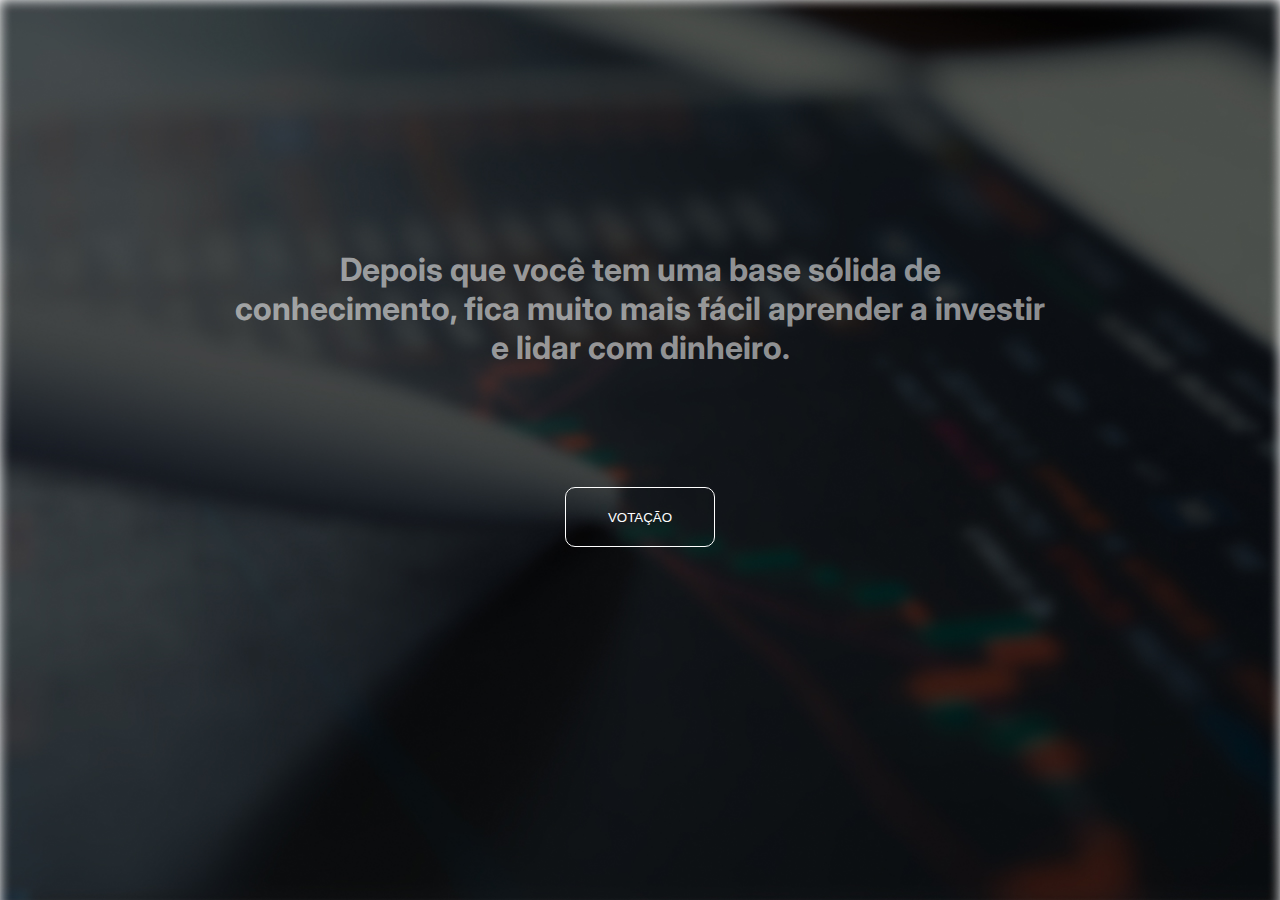
<file: index.html>
<!DOCTYPE html>
 <html lang="pt-br">
 <head>
     <meta charset="UTF-8">
     <meta http-equiv="X-UA-Compatible" content="IE=edge">
     <meta name="viewport" content="width=device-width, initial-scale=1.0">
     <link rel="stylesheet" href="css/style.css">
     <title>Desafio Ten Meetings</title>
 </head>
 <body>

    <section>
        <div class="container">

            <div class="content">
                <h1>Depois que você tem uma base sólida de conhecimento, fica muito mais fácil aprender a investir e lidar com dinheiro.</h1>
            </div>


            <div class="button_click">
                <button><a href="votation.html">VOTAÇÃO</a></button>
            </div>
        </div>
    </section>



     
 </body>
 </html>
</file>
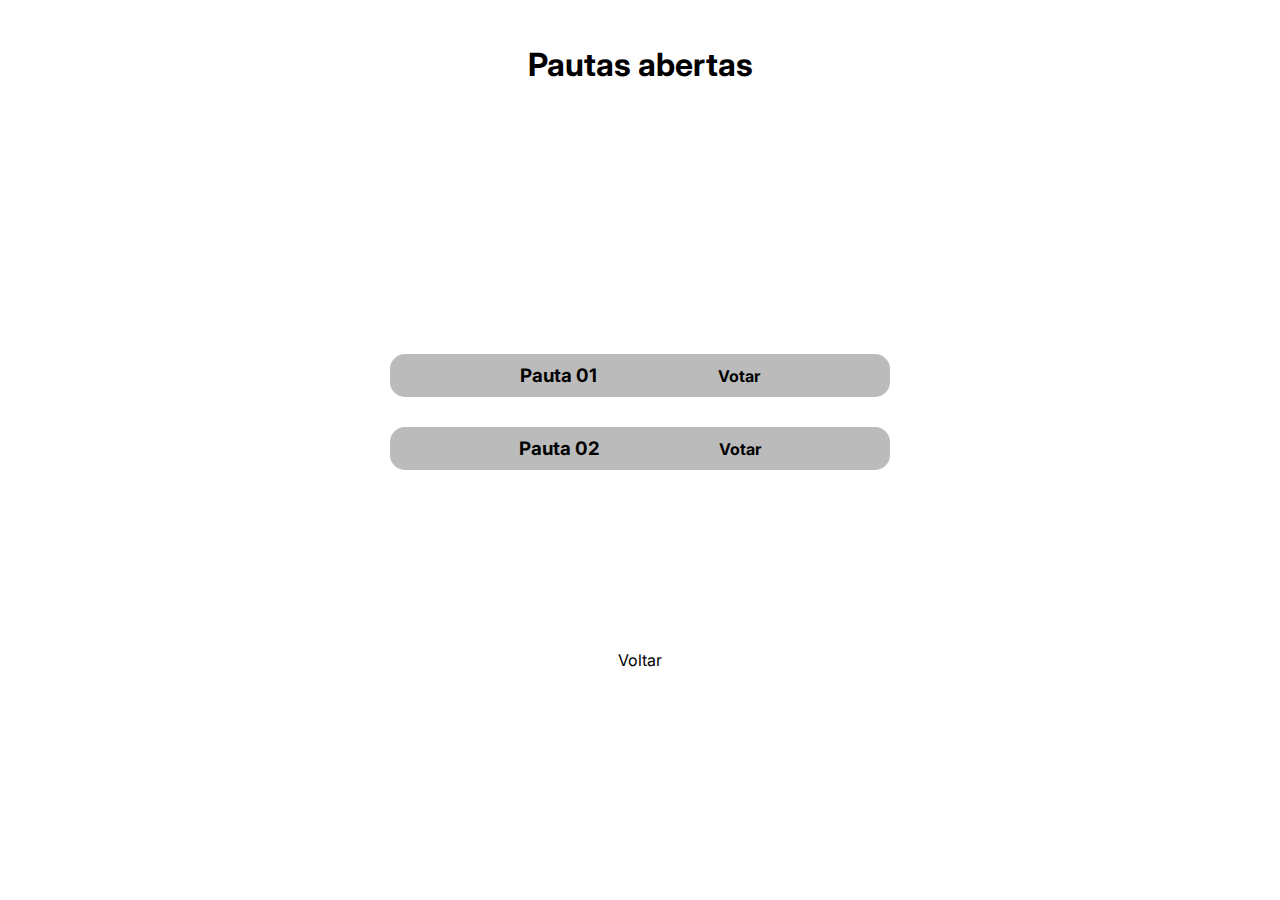
<file: activate.html>
<!DOCTYPE html>
<html lang="pt-br">
<head>
    <meta charset="UTF-8">
    <meta http-equiv="X-UA-Compatible" content="IE=edge">
    <meta name="viewport" content="width=device-width, initial-scale=1.0">
    <link rel="stylesheet" href="css/style.css">
    <title>Pautas e votações</title>
</head>
<body>

    <nav>
        <div class="container_text">
            <h1>Pautas abertas</h1>
        </div>
    </nav>

    
    <div class="container_editing">
        <div class="informations_assembly">
            <div class="card_assembly">
                <h3>Pauta 01</h3>
    
                <div class="click">
                    <a href="#" onclick="activate()">Votar</a>
                </div>
            </div>
        </div>
        
        <div class="informations_assembly">
            <div class="card_assembly">
                <h3>Pauta 02</h3>
    
                <div class="click">
                    <a href="#" onclick="activateVotation()">Votar</a>
                </div>
            </div>
        </div>
    
    </div>


    <footer>
        <div class="return">
            <a href="index.html">Voltar</a>
        </div>
    </footer>

    <script src="javascript/global.js"></script>
    <script src="javascript/global2.js"></script>
    
</body>
</html>
</file>
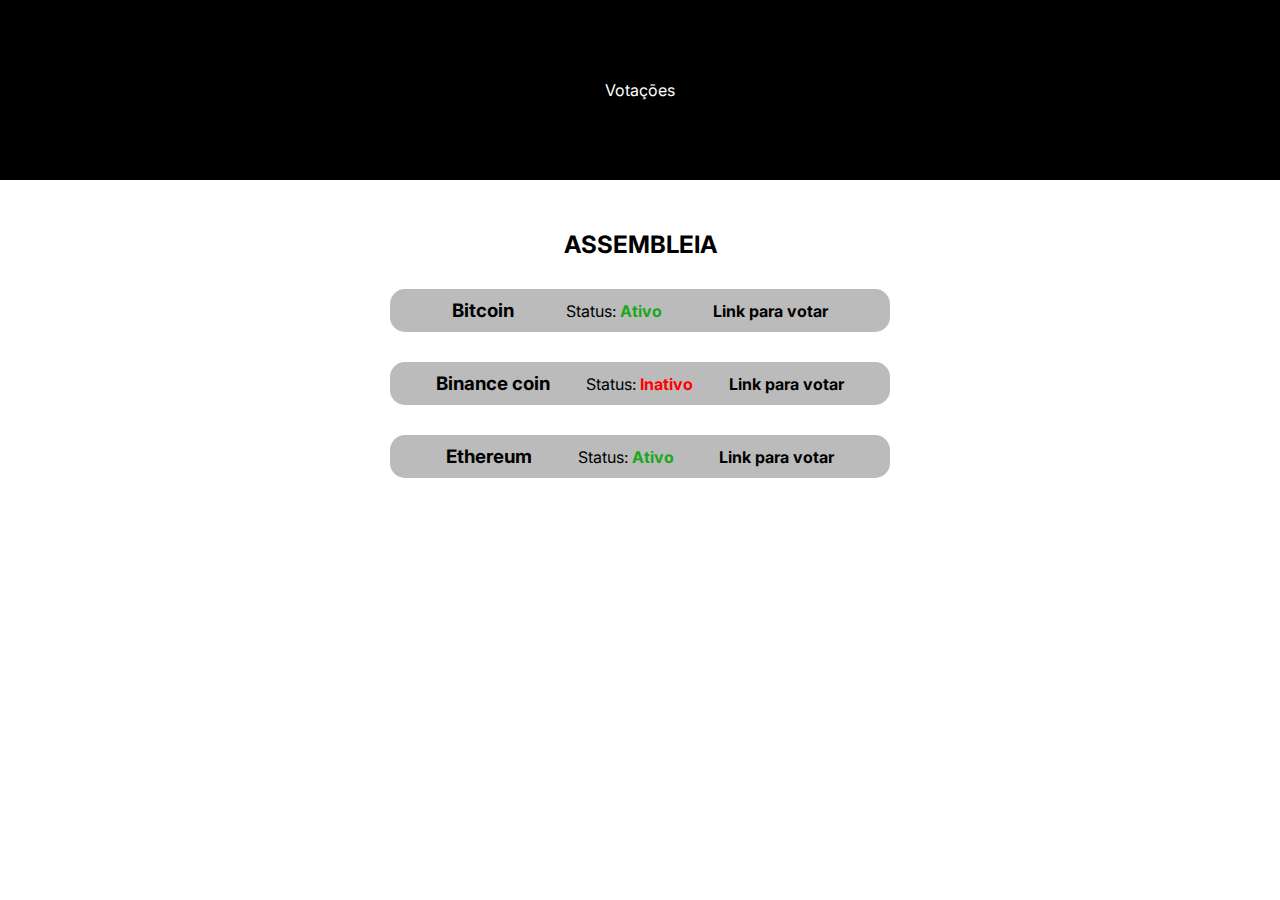
<file: votation.html>
<!DOCTYPE html>
 <html lang="pt-br">
 <head>
     <meta charset="UTF-8">
     <meta http-equiv="X-UA-Compatible" content="IE=edge">
     <meta name="viewport" content="width=device-width, initial-scale=1.0">
     <link rel="stylesheet" href="css/style.css">
     <title>Desafio Ten Meetings</title>
 </head>
 <body>

    <header>
        <div class="container">
            <ul>
                <li><a href="#">Votações</a></li>
            </ul>
        </div>
    </header>

    <main>
        <div class="container_assembly">
            <h2>ASSEMBLEIA</h2>


            <div class="informations_assembly">
                <div class="card_assembly">
                    <h3>Bitcoin</h3>

                    <div class="status">
                        <p>Status: <span id="active">Ativo</span></p>
                    </div>

                    <div class="click">
                        <a href="./activate.html" onclick="assembly()">Link para votar</a>
                    </div>
                </div>
            </div>


            <div class="informations_assembly">
                <div class="card_assembly">
                    <h3>Binance coin</h3>

                    <div class="status">
                        <p>Status: <span id="noactive">Inativo</span></p>
                    </div>

                    <div class="click">
                        <a href="#" onclick="noassembly()">Link para votar</a>
                    </div>
                </div>
            </div>
            

            <div class="informations_assembly">
                <div class="card_assembly">
                    <h3>Ethereum</h3>

                    <div class="status">
                        <p>Status: <span id="active">Ativo</span></p>
                    </div>

                    <div class="click">
                        <a href="./activate.html" onclick="assembly()">Link para votar</a>
                    </div>
                </div>
            </div>
        </div>
    </main>


     

    <script src="javascript/global.js"></script>
 </body>
 </html>
</file>
<file: css/style.css>
@import url("https://fonts.googleapis.com/css2?family=Inter:wght@200;300;400;700;800;900&display=swap");
@import url("https://fonts.googleapis.com/css2?family=Poppins:wght@100;200;300;400&display=swap");
* {
  margin: 0;
  padding: 0;
  box-sizing: border-box;
}

body {
  font-family: "Inter", sans-serif;
}

section {
  width: 100%;
  height: 100vh;
  background-image: url("/assets/img/image - background one.jpg");
  background-repeat: no-repeat;
  background-size: cover;
}

.container {
  display: flex;
  align-items: center;
  flex-direction: column;
}

.container .content {
  width: 850px;
  padding: 20px;
  margin-top: 220px;
}

.container .content h1 {
  text-align: center;
  color: rgba(255, 255, 255, 0.548);
}

.button_click {
  margin-top: 100px;
}

.button_click button {
  width: 150px;
  min-height: 60px;
  color: #fff;
  border: 1px solid #fff;
  border-radius: 10px;
  background-color: transparent;
  cursor: pointer;
  transition: all 0.2s ease-in-out;
}

.button_click button:hover {
  transform: scale(1.1);
}

.button_click button a {
  text-decoration: none;
  color: #fff;
}

* {
  margin: 0;
  padding: 0;
  box-sizing: border-box;
}

body {
  font-family: "Inter", sans-serif;
}

header {
  width: 100%;
  height: 20vh;
  background-color: #000;
  display: flex;
  justify-content: center;
  align-items: center;
}

.container {
  padding: 10px;
}

.container li {
  display: inline;
  margin: 0 20px;
}

.container a {
  text-decoration: none;
  color: #fff;
}

.container_assembly {
  text-align: center;
  margin-top: 50px;
}

.informations_assembly {
  margin-top: 50px;
  width: 500px;
  margin: 30px auto;
  background-color: #bbbbbb;
  padding: 10px;
  border-radius: 15px;
  transition: all 0.2s ease-in-out;
}

.informations_assembly:hover {
  transform: scale(1.1);
}

.card_assembly {
  display: flex;
  justify-content: space-evenly;
  align-items: center;
}

.status #active {
  color: #1aa71a;
  font-weight: bold;
}

.status #noactive {
  color: red;
  font-weight: bold;
}

.click a {
  text-decoration: none;
  font-weight: bold;
  color: #000;
}

.click a:hover {
  color: #af0505;
  text-decoration: underline;
}

* {
  margin: 0;
  padding: 0;
  box-sizing: border-box;
}

body, html {
  font-family: "Inter", sans-serif;
}

nav {
  width: 100%;
}

.container_text {
  text-align: center;
  margin-top: 45px;
  color: black;
}

.container_editing {
  margin-top: 30vh;
}

footer {
  display: flex;
  justify-content: center;
  align-items: center;
  margin-top: 20vh;
}

.return a {
  text-decoration: none;
  color: black;
  cursor: pointer;
}

.return a:hover {
  text-decoration: underline;
}

/*# sourceMappingURL=style.css.map */
</file>
